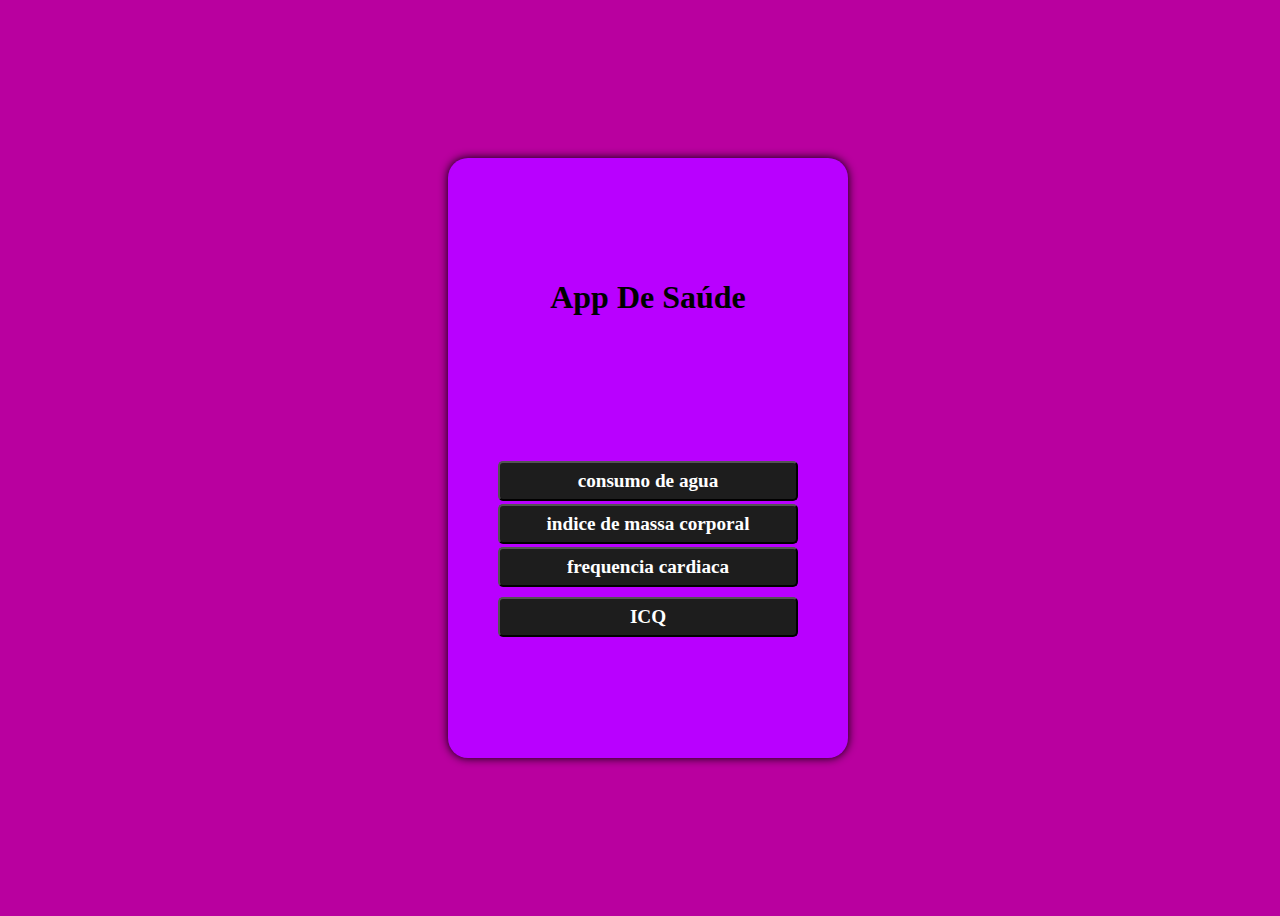
<file: index.html>
<!DOCTYPE html>
<html lang="en">
<head>
    <meta charset="UTF-8">
    <meta http-equiv="X-UA-Compatible" content="IE=edge">
    <meta name="viewport" content="width=, initial-scale=1.0">
    <link rel="stylesheet" href="style.css">
    <script src="./script.js"></script>
    <title>Document</title>
</head>
<body>

    <main>
        <div class="container">


    		<h1>App De Saúde</h1>
    
    
         <h1 class="header">	
	      <button onclick="consumo()"> consumo de agua </button><br>
  <button onclick="IMC()"> indice de massa corporal </button><br>
   <button onclick="FC()"> frequencia cardiaca </button><br>
<button onclick="ICQ()"> ICQ </button><sup>
	
</h1>



</main>
</body>
</html>
</file>
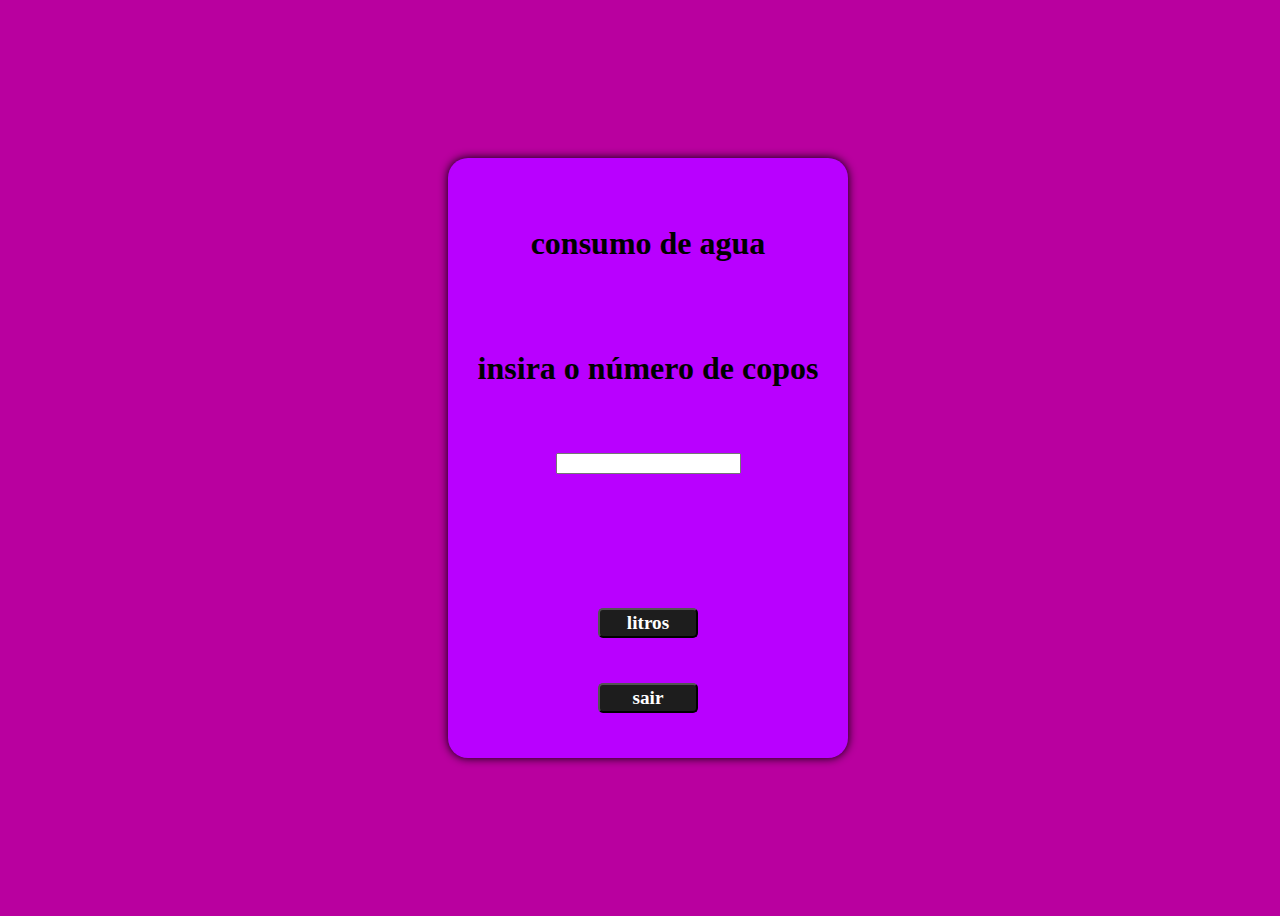
<file: consumo/index.html>
<!DOCTYPE html>
    <html lang="en">
    <head>
    <meta charset="UTF-8">
    <meta http-equiv="X-UA-Compatible" content="IE=edge">
    <meta name="viewport" content="width=, initial-scale=1.0">
    
    <link rel="stylesheet" href="style.css">
    <title>consumo de água</title>
    </head>
    <body>
    <main>
    <center>
    <div class="container">
    <h1>consumo de agua</h1>
    <h1>insira o número de copos</h1> 
     <input type="" id="input">
    <h1 id="header"></h1>
    <button onclick="calcular()">litros</button>
    <button onclick="sair()">sair</button>
    </center>
    </main>
    </body>
    <script src="./script.js"></script>
    </html>
</file>
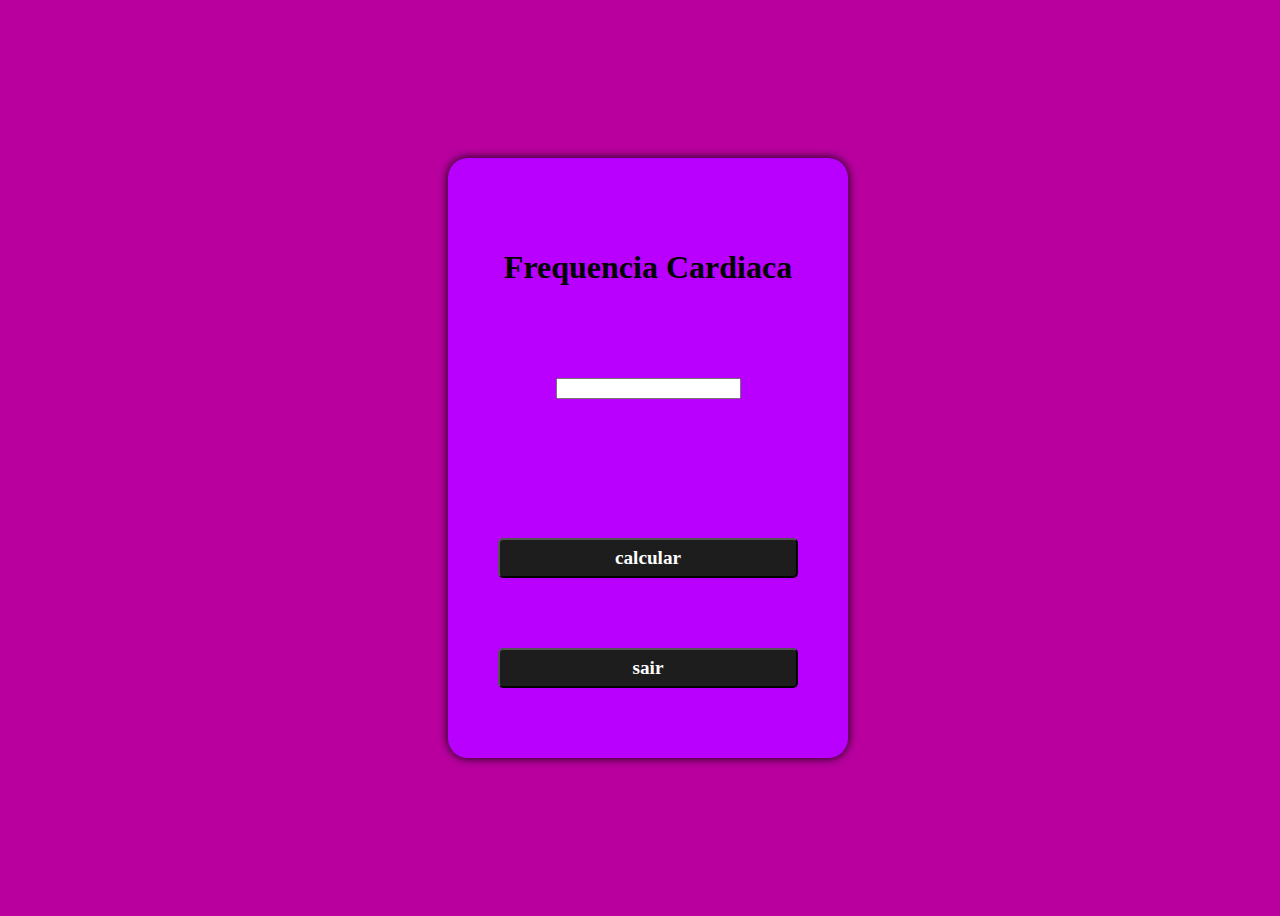
<file: fc/index.html>
<!DOCTYPE html>
<html lang="en">
<head>
    <meta charset="UTF-8">
    <meta http-equiv="X-UA-Compatible" content="IE=edge">
    <meta name="viewport" content="width=, initial-scale=1.0">
    <script src="./script.js"></script>
    <link rel="stylesheet" href="style.css">
    <title>frequencia Cardiaca</title>
</head>
<body>

    <main>
        <div class="container">


    		<h1>Frequencia Cardiaca</h1>
       
           <input type="" id="input">

<div id="resultado"></div>

           <button onclick="calcular()">calcular</button> 
           <button onclick="sair()">sair</button>
    
    



</main>
</body>
</html>
</file>
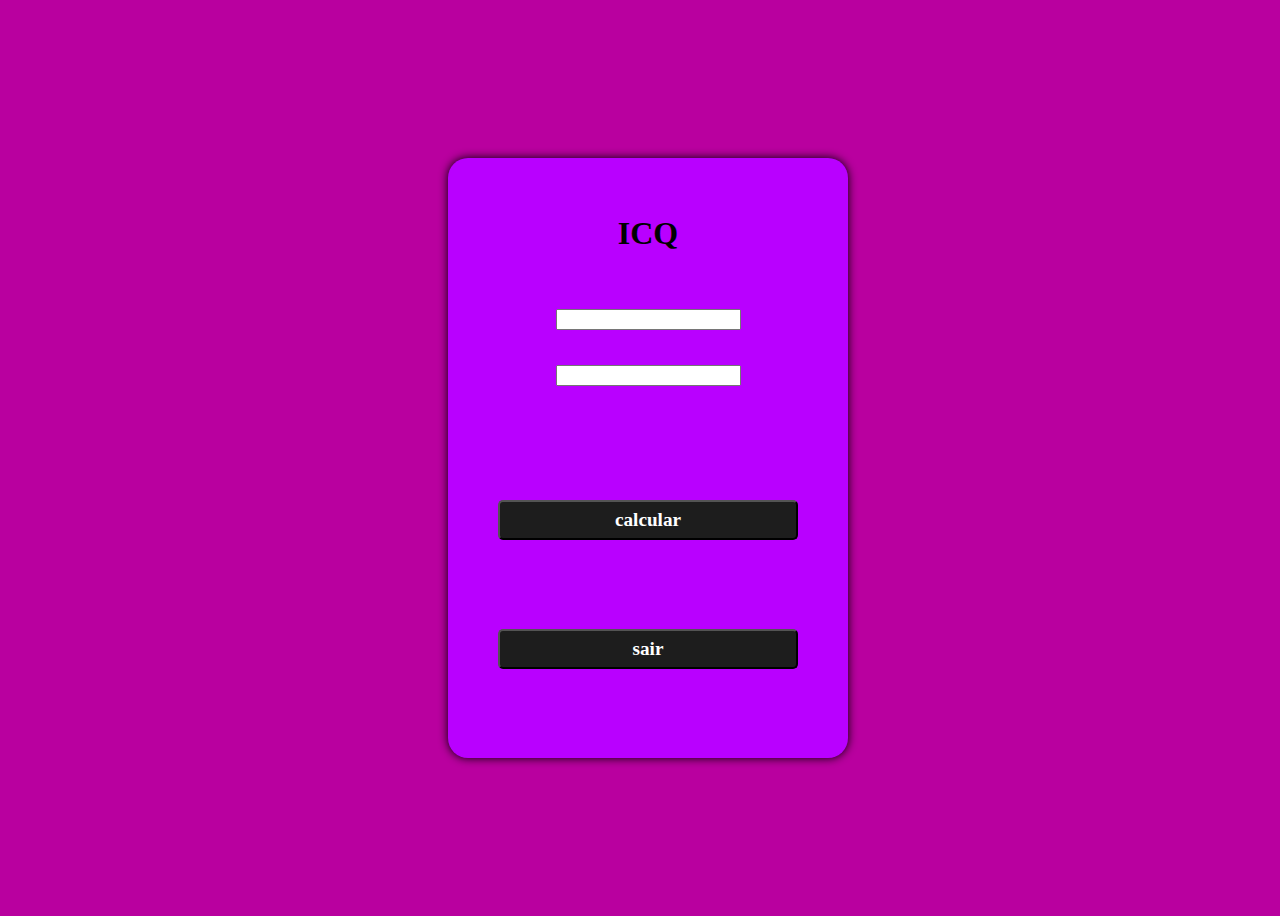
<file: icq/index.html>
<!DOCTYPE html>
<html lang="en">
<head>
    <meta charset="UTF-8">
    <meta http-equiv="X-UA-Compatible" content="IE=edge">
    <meta name="viewport" content="width=, initial-scale=1.0">
 
    <link rel="stylesheet" href="style.css">
    <title>ICQ</title>
</head>
<body>

    <main>
        <center>
        <div class="container">


    		<h1>ICQ</h1>
     <input type="" id="cintura">
     <input type="" id="quadril">

    
     <h1 id="header"></h1>
    
   

    <button onclick="calcular()">calcular</button><br>
   
   
    <button onclick="sair()">sair</button><br>
    </h1>
</center>


</main>
</body>
<script src="./script.js"></script>
</html>
</file>
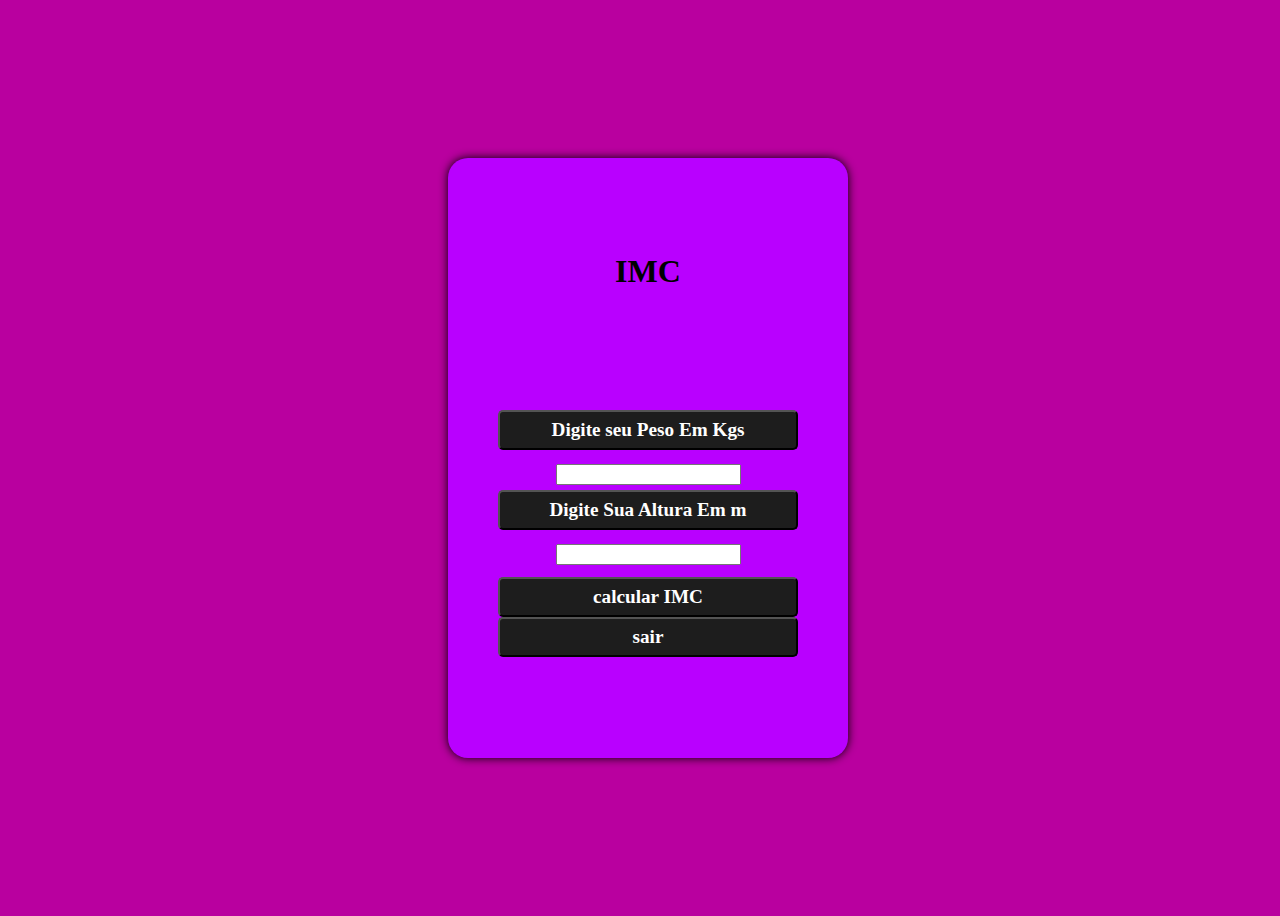
<file: imc/index.html>
<!DOCTYPE html>
<html lang="en">
<head>
    <meta charset="UTF-8">
    <meta http-equiv="X-UA-Compatible" content="IE=edge">
    <meta name="viewport" content="width=, initial-scale=1.0">
    <link rel="stylesheet" href="style.css">
    <script src="./script.js"></script>
    <title>IMC</title>
</head>
<body>

    <main>
        <center>
        <div class="container">


    		<h1>IMC</h1>
    
    
          <h1 class="header">	
	      <button>Digite seu Peso Em Kgs</button><br>
          <input type="" id="Peso" >
          <button> Digite Sua Altura Em m</button><br>
          <input type="" id="Altura">
  

          <div id="resultado"></div>


<button onclick="calcular()"> calcular IMC </button><sup>

    

    <button onclick="sair()"> sair </button>
	
</h1>
</center>


</main>
</body>
</html>
</file>
<file: style.css>
body{
    background-color:#B9009F ;
  }
  main{
    display: flex;
    width: 100vw;
    height: 100vh;
    justify-content: center;
    align-items: center;
  
  }
  
  .container{
    display: flex;
    flex-direction: column;
    background-color:#B900FF  ;
    width: 400px;
    height: 600px;
    align-items: center;
    justify-content: space-evenly;
    border-radius: 20px;
    box-shadow: 0 0 10px black;
  }
  
  .title{
    display: flex;
    justify-content: center;
    align-items: center;
    width: 100%;
    height: 50px;
    font: bold 2.5rem serif;
    border-bottom: none;
    margin-bottom: 20px;
  }
  
  .input {
    display: flex;
    width: 300px;
    height: 50px;
    justify-content: space-between;
    align-items: center;
  }
  
  .input input {
    width: 200px;
    height: 50px;
    border-radius: 5px;
    border:none;
    outline: 0;
    font: bold 1.5rem serif;
    text-align: center;
    background-color: #d3d3d3;
  }
  
  .input label {
    font: bold 1.5rem serif;
  }
  
  button{
    width: 300px;
    height: 40px;
    font: bold 1.2rem serif;
    background: #1d1d1d;
    color: #fff;
    outline: none;
    border-radius: 5px;
    cursor: pointer;
  }
  
  .result{
    display: flex;
    margin-top: 20px;
    align-items: center;
    width: 300px;
    height: 150px;
    border-radius: 5px;
    font: italic 1.5rem serif;
    box-shadow: 0px 0px 10px black;
    background: #1d1d1d;
    color: #fff;
    padding: 20px;
    box-sizing: border-box;
    user-select: none;
  }
</file>
<file: consumo/style.css>
body{
    background-color:#B9009F ;
  }
  main{
    display: flex;
    width: 100vw;
    height: 100vh;
    justify-content: center;
    align-items: center;
  
  }
  
  .container{
    display: flex;
    flex-direction: column;
    background-color:#B900FF ;
    width: 400px;
    height: 600px;
    align-items: center;
    justify-content: space-evenly;
    border-radius: 20px;
    box-shadow: 0 0 10px black;
  }
  
  .title{
    display: flex;
    justify-content: center;
    align-items: center;
    width: 100%;
    height: 50px;
    font: bold 2.5rem serif;
    border-bottom: none;
    margin-bottom: 20px;
  }
  
  .input {
    display: flex;
    width: 300px;
    height: 50px;
    justify-content: space-between;
    align-items: center;
  }
  
  .input input {
    width: 200px;
    height: 50px;
    border-radius: 5px;
    border:none;
    outline: 0;
    font: bold 1.5rem serif;
    text-align: center;
    background-color: #d3d3d3;
  }
  
  .input label {
    font: bold 1.5rem serif;
  }
  
  button{
    width: 100px;
    height: 30px;
    font: bold 1.2rem serif;
    background: #1d1d1d;
    color: #fff;
    outline: none;
    border-radius: 5px;
    cursor: pointer;
  }
  
  .result{
    display: flex;
    margin-top: 20px;
    align-items: center;
    width: 300px;
    height: 150px;
    border-radius: 5px;
    font: italic 1.5rem serif;
    box-shadow: 0px 0px 10px black;
    background: #1d1d1d;
    color: #fff;
    padding: 20px;
    box-sizing: border-box;
    user-select: none;
  }
</file>
<file: fc/style.css>
body{
    background-color:#B9009F ;
  }
  main{
    display: flex;
    width: 100vw;
    height: 100vh;
    justify-content: center;
    align-items: center;
  
  }
  
  .container{
    display: flex;
    flex-direction: column;
    background-color:#B900FF ;
    width: 400px;
    height: 600px;
    align-items: center;
    justify-content: space-evenly;
    border-radius: 20px;
    box-shadow: 0 0 10px black;
  }
  
  .title{
    display: flex;
    justify-content: center;
    align-items: center;
    width: 100%;
    height: 50px;
    font: bold 2.5rem serif;
    border-bottom: none;
    margin-bottom: 20px;
  }
  
  .input {
    display: flex;
    width: 300px;
    height: 50px;
    justify-content: space-between;
    align-items: center;
  }
  
  .input input {
    width: 200px;
    height: 50px;
    border-radius: 5px;
    border:none;
    outline: 0;
    font: bold 1.5rem serif;
    text-align: center;
    background-color: #d3d3d3;
  }
  
  .input label {
    font: bold 1.5rem serif;
  }
  
  button{
    width: 300px;
    height: 40px;
    font: bold 1.2rem serif;
    background: #1d1d1d;
    color: #fff;
    outline: none;
    border-radius: 5px;
    cursor: pointer;
  }
  
  .result{
    display: flex;
    margin-top: 20px;
    align-items: center;
    width: 300px;
    height: 150px;
    border-radius: 5px;
    font: italic 1.5rem serif;
    box-shadow: 0px 0px 10px black;
    background: #1d1d1d;
    color: #fff;
    padding: 20px;
    box-sizing: border-box;
    user-select: none;
  }
</file>
<file: icq/style.css>
body{
    background-color:#B9009F ;
}
  main{
    display: flex;
    width: 100vw;
    height: 100vh;
    justify-content: center;
    align-items: center;
  
  }
  
  .container{
    display: flex;
    flex-direction: column;
    background-color:#B900FF ;
    width: 400px;
    height: 600px;
    align-items: center;
    justify-content: space-evenly;
    border-radius: 20px;
    box-shadow: 0 0 10px black;
  }
  
  .title{
    display: flex;
    justify-content: center;
    align-items: center;
    width: 100%;
    height: 50px;
    font: bold 2.5rem serif;
    border-bottom: none;
    margin-bottom: 20px;
  }
  
  .input {
    display: flex;
    width: 300px;
    height: 50px;
    justify-content: space-between;
    align-items: center;
  }
  
  .input input {
    width: 200px;
    height: 50px;
    border-radius: 5px;
    border:none;
    outline: 0;
    font: bold 1.5rem serif;
    text-align: center;
    background-color: #d3d3d3;
  }
  
  .input label {
    font: bold 1.5rem serif;
  }
  
  button{
    width: 300px;
    height: 40px;
    font: bold 1.2rem serif;
    background: #1d1d1d;
    color: #fff;
    outline: none;
    border-radius: 5px;
    cursor: pointer;
  }
  
  .result{
    display: flex;
    margin-top: 20px;
    align-items: center;
    width: 300px;
    height: 150px;
    border-radius: 5px;
    font: italic 1.5rem serif;
    box-shadow: 0px 0px 10px black;
    background: #1d1d1d;
    color: #fff;
    padding: 20px;
    box-sizing: border-box;
    user-select: none;
  }
</file>
<file: imc/style.css>
body{
    background-color:#B9009F  ;
  }
  main{
    display: flex;
    width: 100vw;
    height: 100vh;
    justify-content: center;
    align-items: center;
  
  }
  
  .container{
    display: flex;
    flex-direction: column;
    background-color:#B900FF;
    width: 400px;
    height: 600px;
    align-items: center;
    justify-content: space-evenly;
    border-radius: 20px;
    box-shadow: 0 0 10px black;
  }
  
  .title{
    display: flex;
    justify-content: center;
    align-items: center;
    width: 100%;
    height: 50px;
    font: bold 2.5rem serif;
    border-bottom: none;
    margin-bottom: 20px;
  }
  
  .input {
    display: flex;
    width: 300px;
    height: 50px;
    justify-content: space-between;
    align-items: center;
  }
  
  .input input {
    width: 200px;
    height: 50px;
    border-radius: 5px;
    border:none;
    outline: 0;
    font: bold 1.5rem serif;
    text-align: center;
    background-color: #d3d3d3;
  }
  
  .input label {
    font: bold 1.5rem serif;
  }
  
  button{
    width: 300px;
    height: 40px;
    font: bold 1.2rem serif;
    background: #1d1d1d;
    color: #fff;
    outline: none;
    border-radius: 5px;
    cursor: pointer;
  }
  
  .result{
    display: flex;
    margin-top: 20px;
    align-items: center;
    width: 300px;
    height: 150px;
    border-radius: 5px;
    font: italic 1.5rem serif;
    box-shadow: 0px 0px 10px black;
    background: #1d1d1d;
    color: #fff;
    padding: 20px;
    box-sizing: border-box;
    user-select: none;
  }
</file>
